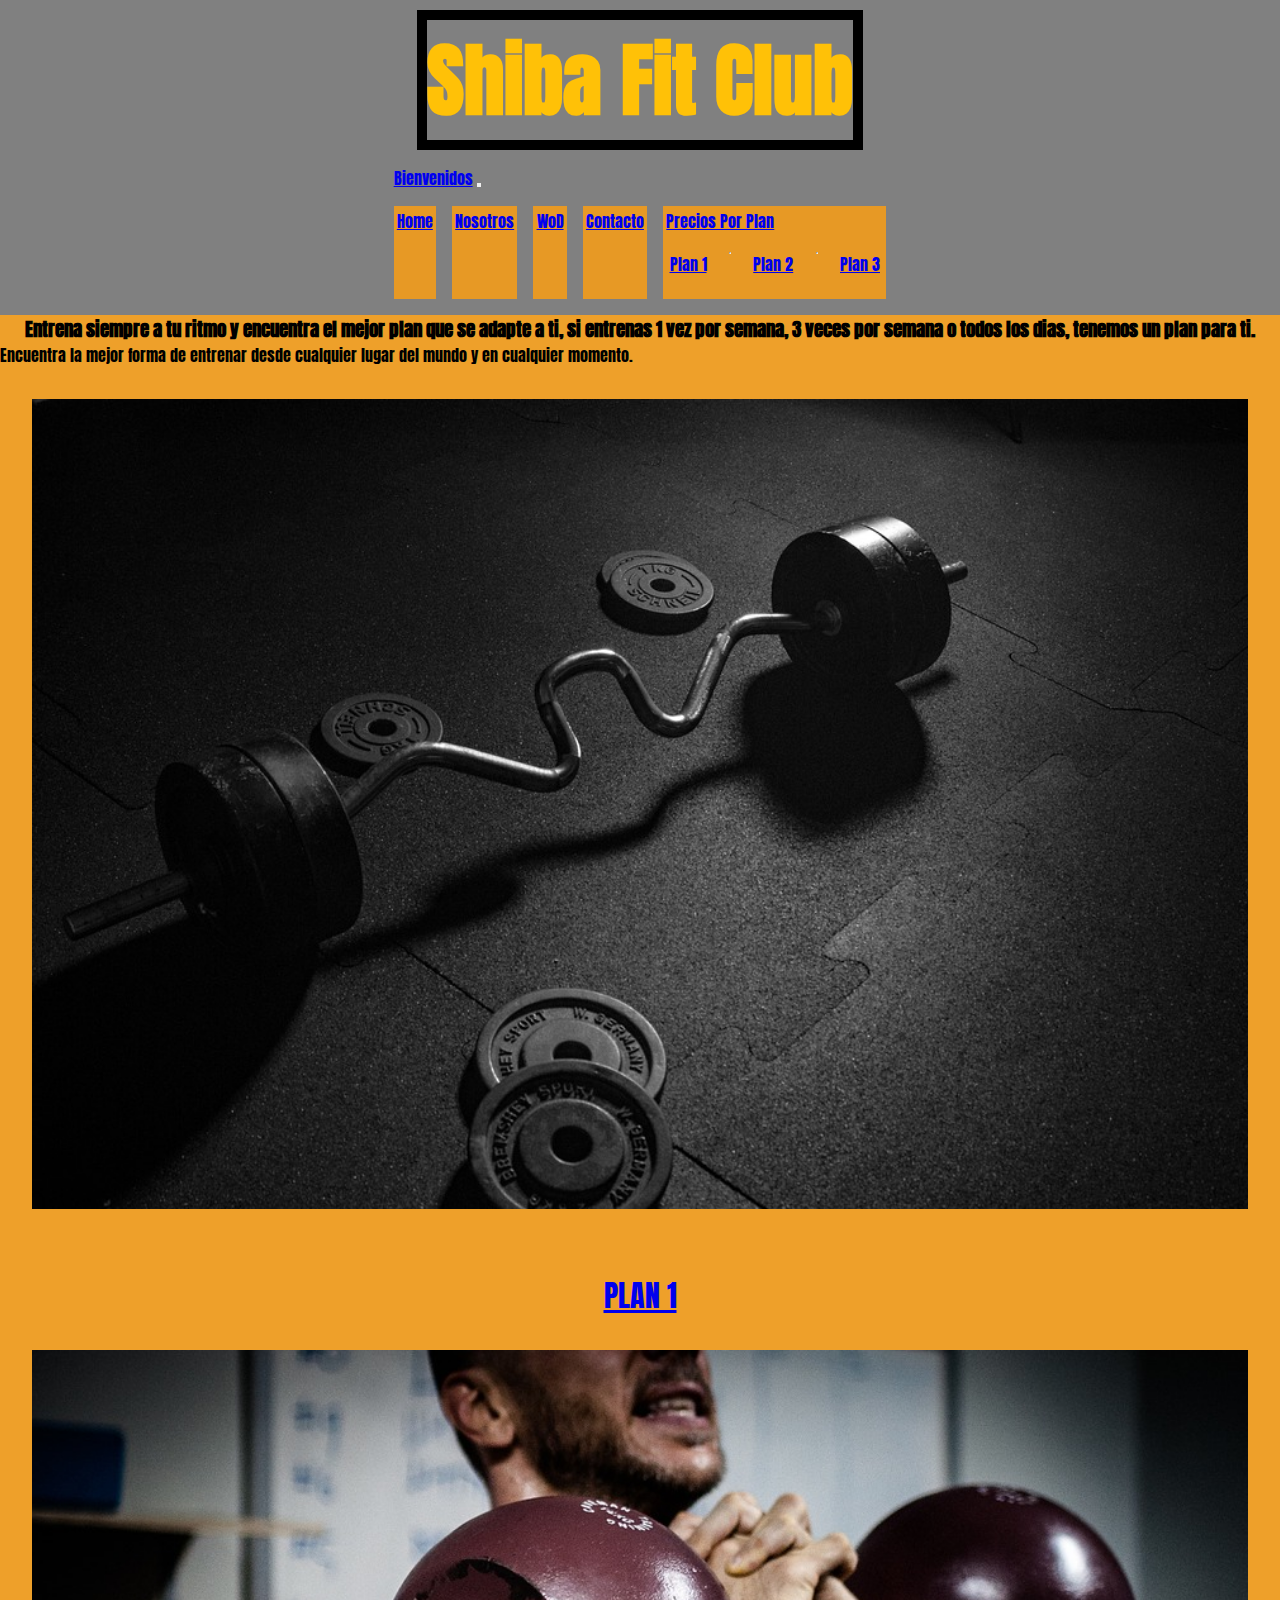
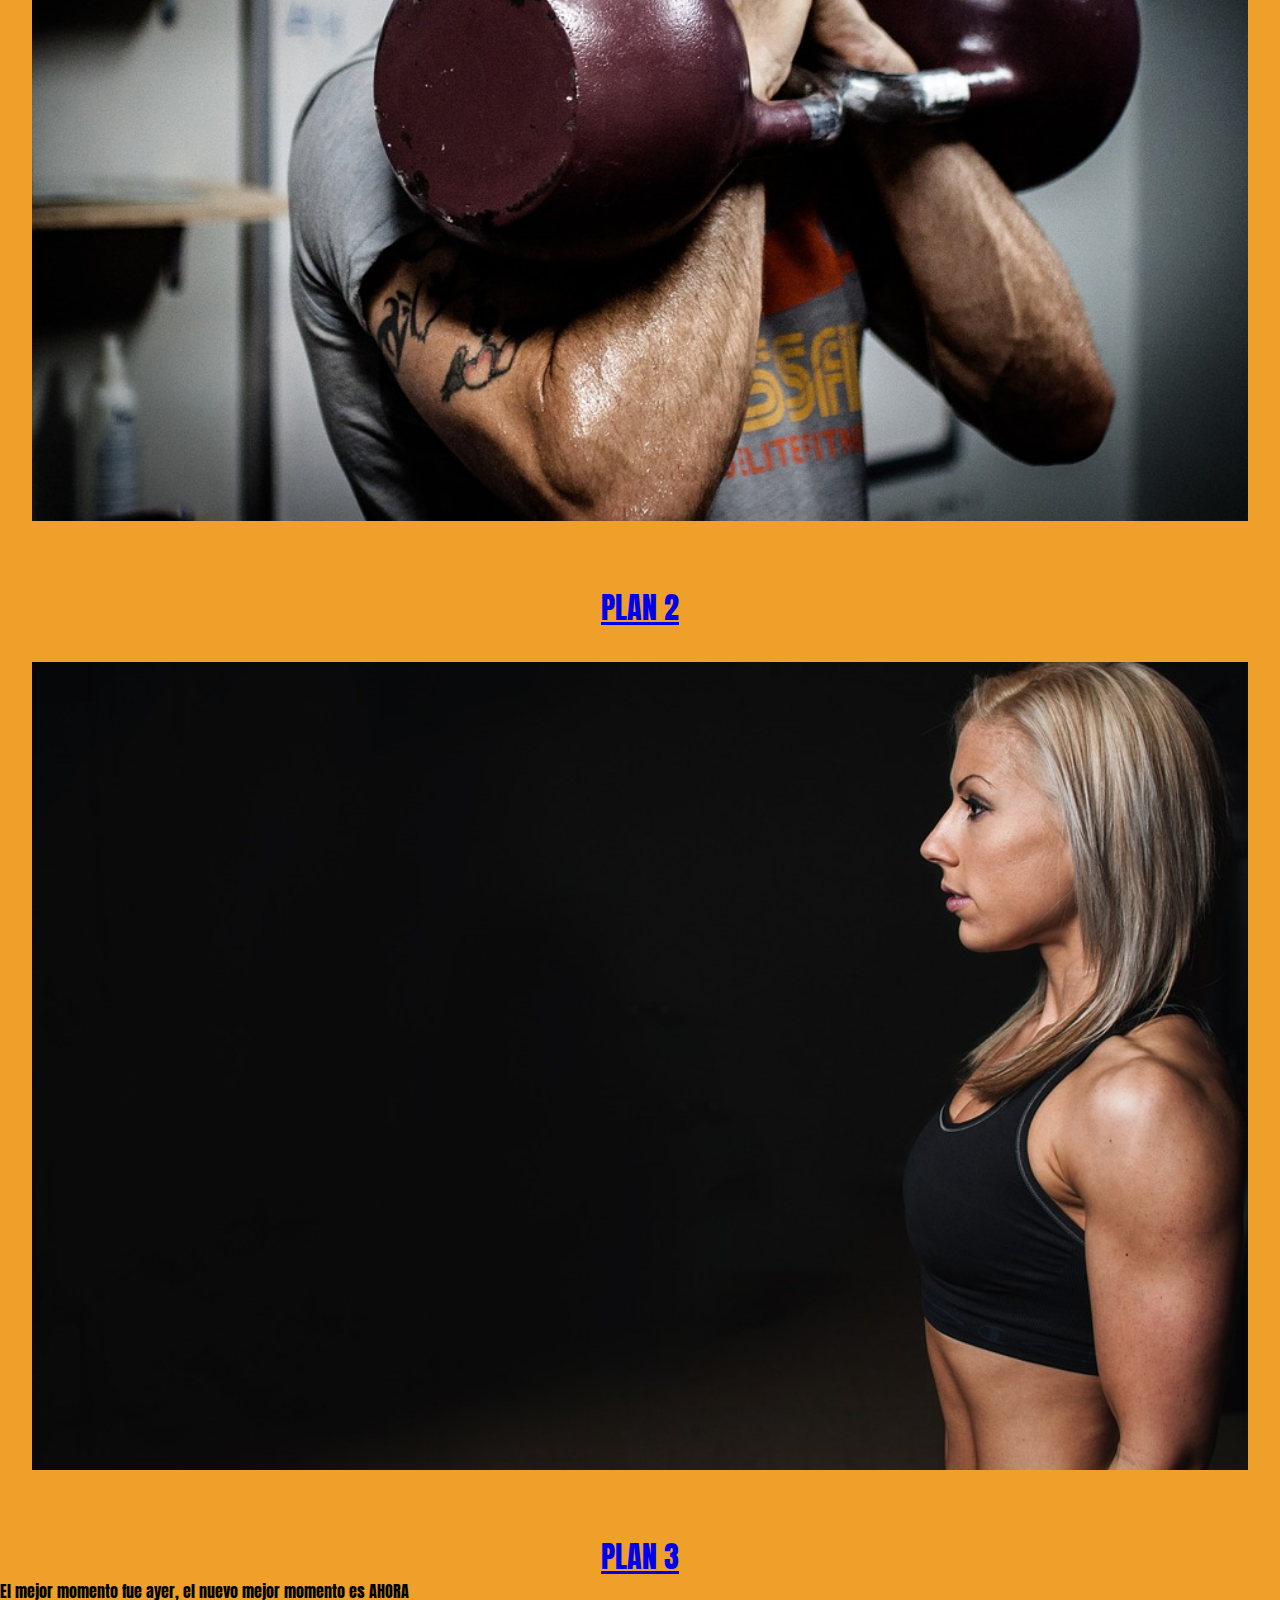
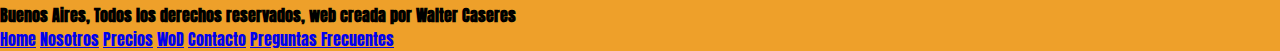
<file: index.html>
<!DOCTYPE html>
<html lang="en">
<head>
    <meta charset="UTF-8">
    <meta http-equiv="X-UA-Compatible" content="IE=edge">
    <meta name="viewport" content="width=device-width, initial-scale=1.0">
    <!-- Link de FONT -->
    <link rel="preconnect" href="https://fonts.googleapis.com">
    <link rel="preconnect" href="https://fonts.gstatic.com" crossorigin>
    <link href="https://fonts.googleapis.com/css2?family=Anton&family=Lobster&display=swap" rel="stylesheet">
    <!-- CSS only -->
    <link href="https://cdn.jsdelivr.net/npm/bootstrap@5.2.2/dist/css/bootstrap.min.css" rel="stylesheet" integrity="sha384-Zenh87qX5JnK2Jl0vWa8Ck2rdkQ2Bzep5IDxbcnCeuOxjzrPF/et3URy9Bv1WTRi" crossorigin="anonymous">
    <!-- Link de mi CSS -->
    <link rel="stylesheet" href="Estilocss/Style.css">
    <title>Shiba Fit Club</title>
</head>
<body class="contenedor">
    <!--Encabezado-->  

    <header>
        <h1 class="titulo efecto-titulo">Shiba Fit Club </h1>
        <!--Menu de Navegacion-->

        <nav class="navbar navbar-expand-lg">
            <div class="container-fluid">
              <a class="navbar-brand" href="#">Bienvenidos</a>
                <button class="navbar-toggler" type="button" data-bs-toggle="collapse" data-bs-target="#navbarSupportedContent" aria-controls="navbarSupportedContent" aria-expanded="false" aria-label="Toggle navigation">
                    <span class="navbar-toggler-icon"></span>
                </button>
            <div class="collapse navbar-collapse" id="navbarSupportedContent">
                <ul class="navbar-nav me-auto mb-2 mb-lg-0">
                    <li class="nav-item">
                    <a class="nav-link active" aria-current="page" href="index.html">Home</a>
                    </li>
                    <li class="nav-item">
                    <a class="nav-link active" href="pages/nosotros.html">Nosotros</a>
                    </li>
                    <li class="nav-item">
                    <a class="nav-link active" href="pages/wod.html">WoD</a>
                    </li>
                    <li class="nav-item">
                    <a class="nav-link active" href="pages/contacto.html">Contacto</a>
                    </li>
                    <li class="nav-item dropdown">
                    <a class="nav-link dropdown-toggle active" href="#" role="button" data-bs-toggle="dropdown" aria-expanded="false">
                      Precios Por Plan
                    </a>
                    <ul class="dropdown-menu bg-warning">
                      <li><a class="dropdown-item" href="pages/precios.html">Plan 1</a></li>
                      <li><hr class="dropdown-divider"></li>
                      <li><a class="dropdown-item" href="pages/precios.html">Plan 2</a></li>
                      <li><hr class="dropdown-divider"></li>
                      <li><a class="dropdown-item" href="pages/precios.html">Plan 3</a></li>
                    </ul>
                  </li>
                </ul>
            </div>
            </div>
        </nav>

    </header>

    <!--Contenido Principal-->

    <main>
        <h3 class="entrena-siempre">
            Entrena siempre a tu ritmo y encuentra el mejor plan que se adapte a ti, si entrenas 1 vez por semana, 3 veces por semana o todos los dias, tenemos un plan para ti.
        </h3>


        <p class="texto-debajo-de-imagen">
            Encuentra la mejor forma de entrenar desde cualquier lugar del mundo y en cualquier momento.
        </p>

        <div class="imagen1">
            <img src="img/imagen1.jpg" alt="Pesas en el suelo">
                <a href="pages/precios.html">PLAN 1</a>
        </div>
        <div class="imagen2">
            <img src="img/imagen3.jpg" alt="Hombre con Pesas">
                <a href="pages/precios.html">PLAN 2</a>
        </div>
        <div class="imagen3">
            <img src="img/imagen2.jpg" alt="Mujer entrenando">
                <a href="pages/precios.html">PLAN 3</a>
        </div>

    </main>

    <section>

        <p>
            El mejor momento fue  ayer, el nuevo mejor momento es AHORA
        </p>

    </section>


    <!--Footer o Pie de Pagina-->

    <footer>
        <h4>
            Buenos Aires, Todos los derechos reservados, web creada por Walter Caseres
        </h4>

     <!-- Enlaces Internos Entre nuestro propio HTML -->

        <a href="index.html">Home</a>
        <a href="pages/nosotros.html">Nosotros</a>
        <a href="pages/precios.html">Precios</a>
        <a href="pages/wod.html">WoD</a>
        <a href="pages/contacto.html">Contacto</a>
        <a href="pages/preguntas-frecuentes.html">Preguntas Frecuentes</a>
        
    </footer>


    <!-- JavaScript Bundle with Popper -->
    <script src="https://cdn.jsdelivr.net/npm/bootstrap@5.2.2/dist/js/bootstrap.bundle.min.js" integrity="sha384-OERcA2EqjJCMA+/3y+gxIOqMEjwtxJY7qPCqsdltbNJuaOe923+mo//f6V8Qbsw3" crossorigin="anonymous"></script>

    
</body>
</html>
</file>
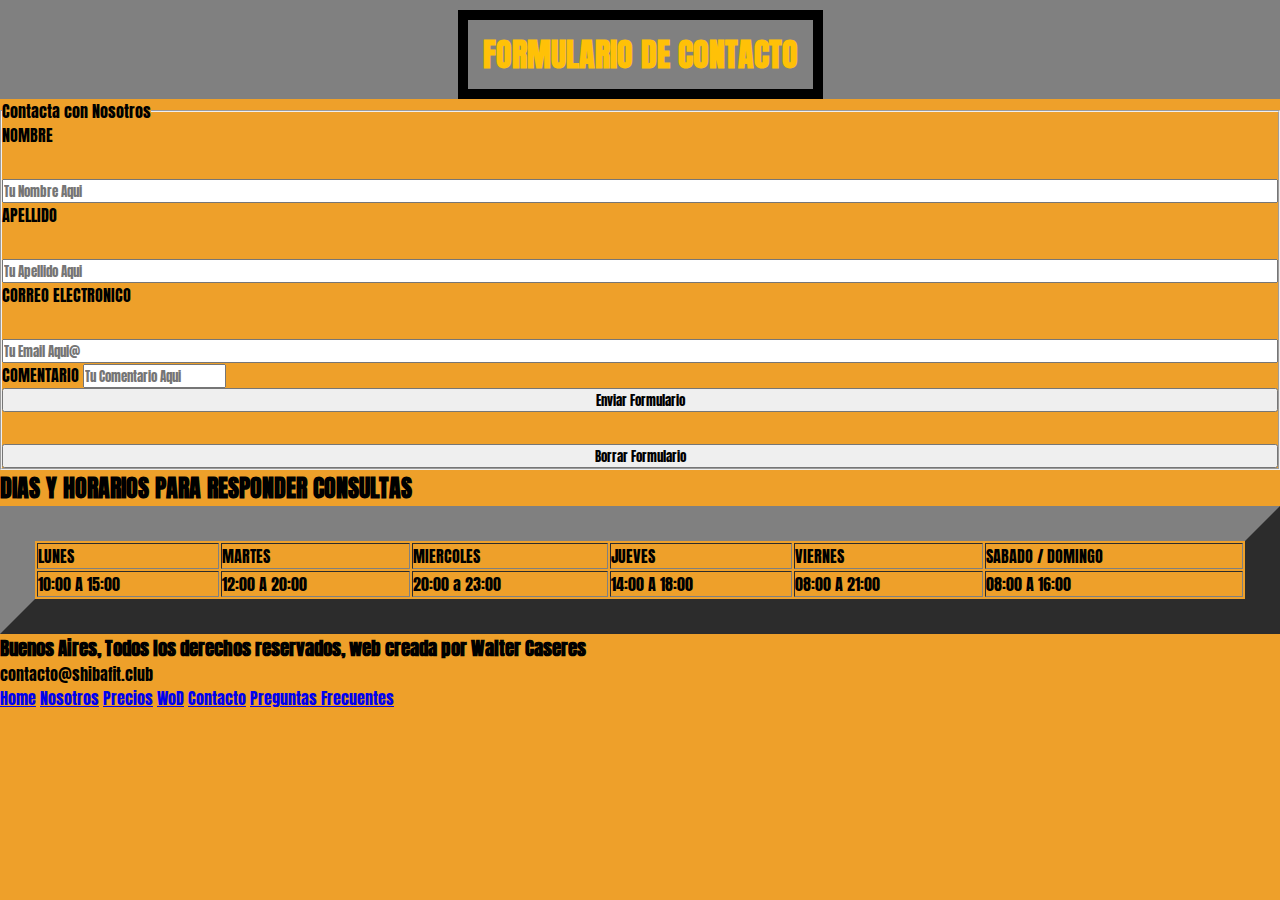
<file: pages/contacto.html>
<!DOCTYPE html>
<html lang="en">
<head>
    <meta charset="UTF-8">
    <meta http-equiv="X-UA-Compatible" content="IE=edge">
    <meta name="viewport" content="width=device-width, initial-scale=1.0">
    <!-- Link de FONT -->
    <link rel="preconnect" href="https://fonts.googleapis.com">
    <link rel="preconnect" href="https://fonts.gstatic.com" crossorigin>
    <link href="https://fonts.googleapis.com/css2?family=Anton&family=Lobster&display=swap" rel="stylesheet">
    <link rel="stylesheet" href="../Estilocss/Style.css">
    <title>Contacto</title>
</head>
<body>
    <header>
        <h1 class="h1-of-contacto">
            FORMULARIO DE CONTACTO
        </h1>
    </header>

    <main class="main-of-contacto">
        <!--Formulario de contacto-->
        <form action="">
            <fieldset>
                <legend>
                    Contacta con Nosotros
                </legend>
                <div>
                    <label for="">
                        NOMBRE
                    </label>
                    <input type="text" placeholder="Tu Nombre Aqui">
                
                </div>
                <div>
                        <label for="">
                        APELLIDO
                    </label>
                    <input type="text" placeholder="Tu Apellido Aqui">
                </div>
                <div>
                    <label for="">
                        CORREO ELECTRONICO
                    </label>
                    <input type="email" placeholder="Tu Email Aqui@">
                </div>
                <label for="">
                    COMENTARIO
                </label>
                <input type="text" placeholder="Tu Comentario Aqui">
                <div>
                    <input type="submit" value="Enviar Formulario">
                    <input type="reset" value="Borrar Formulario">
                </div>
            </fieldset>
        </form>

        <h2 class="h2-of-contacto">
            DIAS Y HORARIOS PARA RESPONDER CONSULTAS
        </h2>
        <table border="35" class="table-of-contacto">
            <tr>
                <td class="td-of-contacto">
                    LUNES
                </td>
                <td class="td-of-contacto">
                    MARTES
                </td>
                <td class="td-of-contacto">
                    MIERCOLES
                </td>
                <td class="td-of-contacto">
                    JUEVES
                </td>
                <td class="td-of-contacto">
                    VIERNES
                </td>
                <td class="td-of-contacto">
                    SABADO / DOMINGO
                </td>
            </tr>
            <tr>
                <td>
                    10:00 A 15:00
                </td>
                <td>
                    12:00 A 20:00
                </td>
                <td>
                    20:00 a 23:00
                </td>
                <td>
                    14:00 A 18:00
                </td>
                <td>
                    08:00 A 21:00
                </td>
                <td>
                    08:00 A 16:00
                </td>
            </tr>
        </table>
    </main>


    <footer>
        <h3>
            Buenos Aires, Todos los derechos reservados, web creada por Walter Caseres
        </h3>
        <p>
            contacto@shibafit.club
        </p>
        <!-- Enlaces Internos Entre nuestro propio HTML -->
        
        <a href="../index.html">Home</a>
        <a href="nosotros.html">Nosotros</a>
        <a href="precios.html">Precios</a>
        <a href="wod.html">WoD</a>
        <a href="contacto.html">Contacto</a>
        <a href="preguntas-frecuentes.html">Preguntas Frecuentes</a> 
        
    </footer>

</body>
</html>
</file>
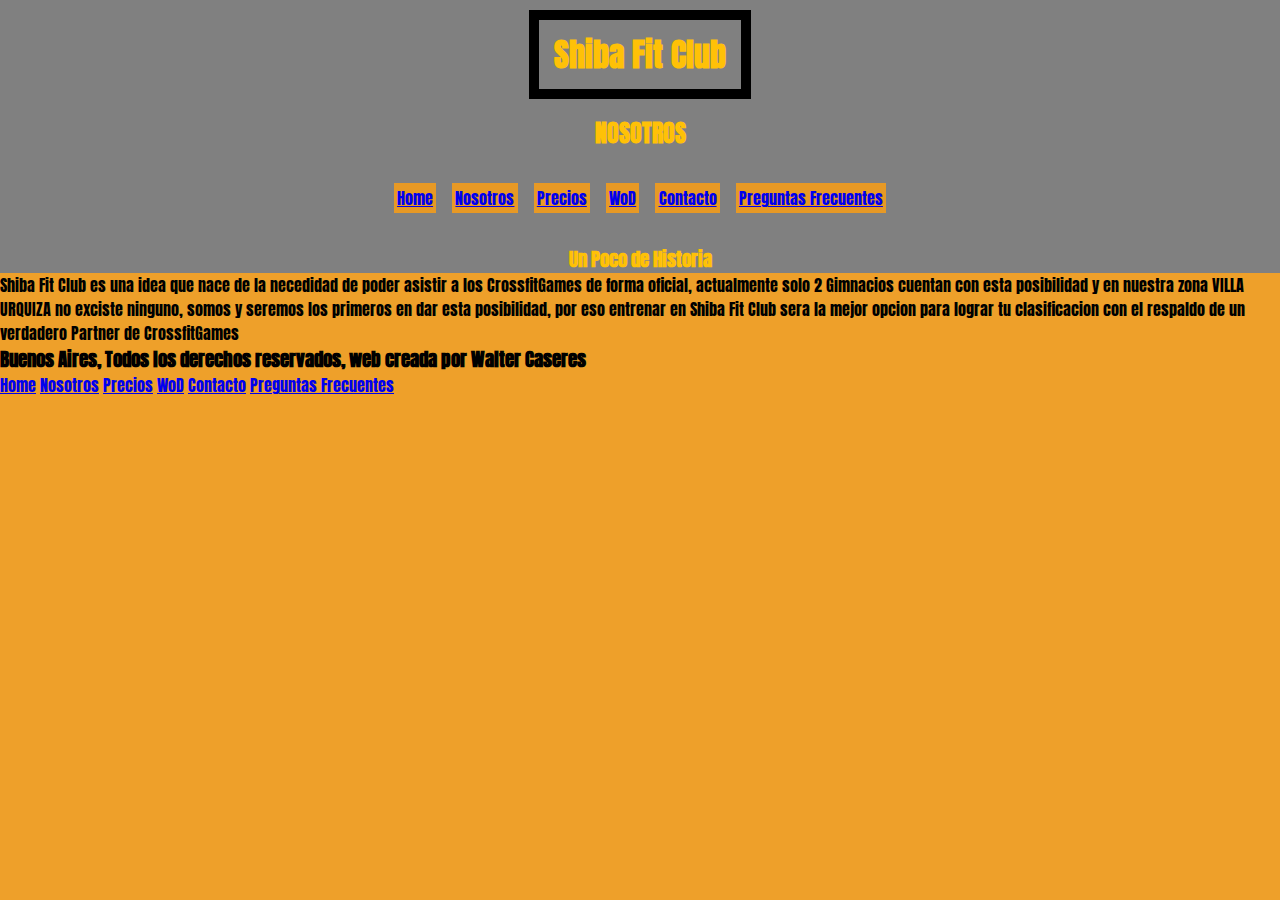
<file: pages/nosotros.html>
<!DOCTYPE html>
<html lang="en">
<head>
    <meta charset="UTF-8">
    <meta http-equiv="X-UA-Compatible" content="IE=edge">
    <meta name="viewport" content="width=device-width, initial-scale=1.0">
    <!-- Link de FONT -->
    <link rel="preconnect" href="https://fonts.googleapis.com">
    <link rel="preconnect" href="https://fonts.gstatic.com" crossorigin>
    <link href="https://fonts.googleapis.com/css2?family=Anton&family=Lobster&display=swap" rel="stylesheet">
    <link rel="stylesheet" href="../Estilocss/Style.css">
    <title>Nosotros</title>
</head>
<body>

    <header>
        <h1 class="titulo-nosotros">Shiba Fit Club</h1>
        <h2 class="nosotros-html">
            NOSOTROS
        </h2>
        <!--Menu de Navegacion-->
        <nav>
            <ul>
                <li>
                    <a href="../index.html">Home</a>
                    </li>
                <li>
                    <a href="nosotros.html">Nosotros</a>
                </li>
                <li>
                    <a href="precios.html">Precios</a>
                </li>
                <li>
                    <a href="wod.html">WoD</a>
                </li>
                <li>
                    <a href="contacto.html">Contacto</a>
                </li>
                <li>
                    <a href="preguntas-frecuentes.html">Preguntas Frecuentes</a>
                </li>
            </ul>
        </nav>
        <h3>Un Poco de Historia</h3>
    </header>


    
   <main class="main-nosotros">
        Shiba Fit Club es una idea que nace de la necedidad de poder asistir a los CrossfitGames de forma oficial, actualmente solo 2 Gimnacios cuentan con esta posibilidad y en nuestra zona VILLA URQUIZA no exciste ninguno, somos y seremos los primeros en dar esta posibilidad, por eso entrenar en Shiba Fit Club sera la mejor opcion para lograr tu clasificacion con el respaldo de un verdadero Partner de CrossfitGames

   </main>

    <footer>
        <h3>
            Buenos Aires, Todos los derechos reservados, web creada por Walter Caseres
        </h3>
      
    <!-- Enlaces Internos Entre nuestro propio HTML -->

        <a href="../index.html">Home</a>
        <a href="nosotros.html">Nosotros</a>
        <a href="precios.html">Precios</a>
        <a href="od.html">WoD</a>
        <a href="contacto.html">Contacto</a>
        <a href="preguntas-frecuentes.html">Preguntas Frecuentes</a> 
    </footer>


</body>
</html>
</file>
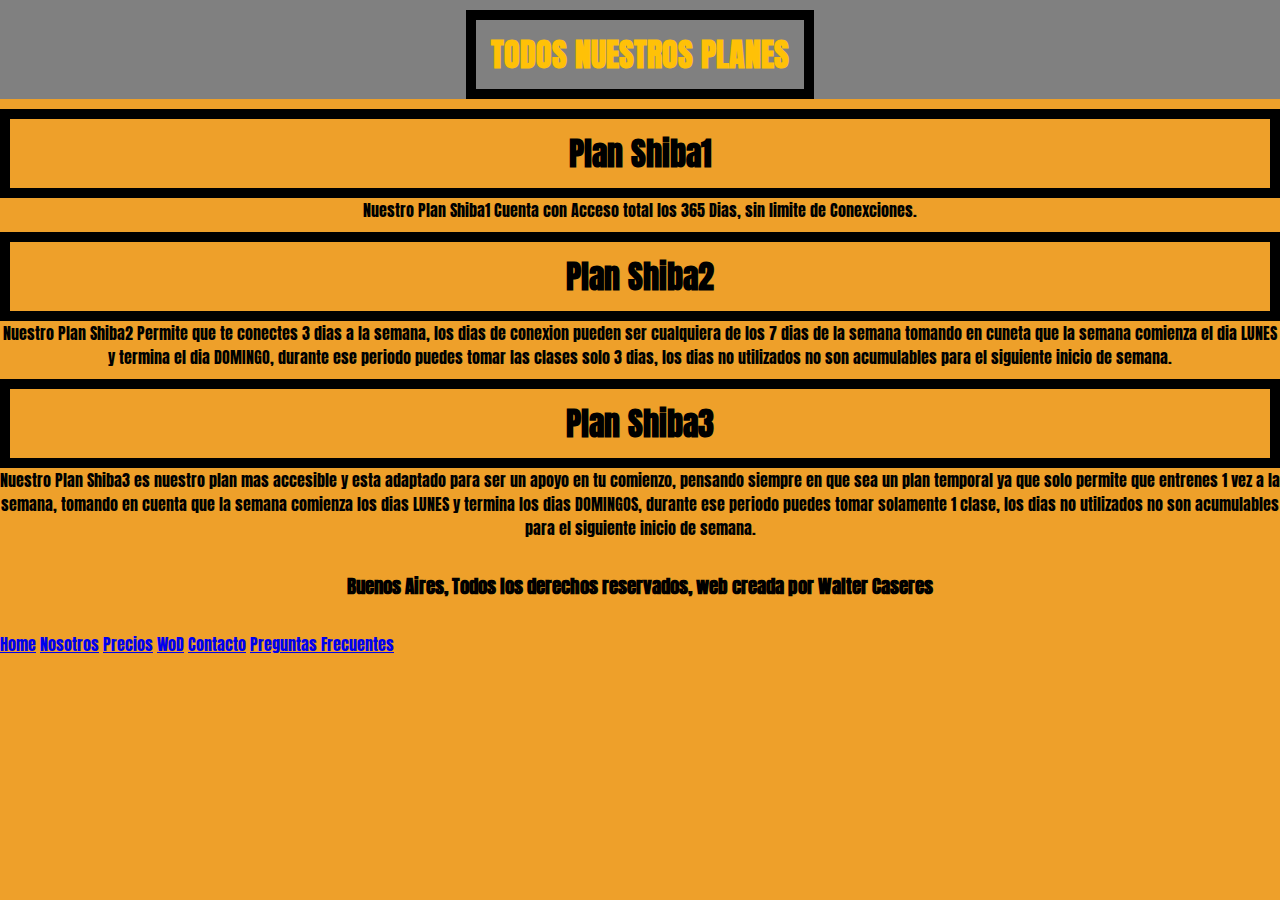
<file: pages/precios.html>
<!DOCTYPE html>
<html lang="en">
<head>
    <meta charset="UTF-8">
    <meta http-equiv="X-UA-Compatible" content="IE=edge">
    <meta name="viewport" content="width=device-width, initial-scale=1.0">
    <!-- Link de FONT -->
    <link rel="preconnect" href="https://fonts.googleapis.com">
    <link rel="preconnect" href="https://fonts.gstatic.com" crossorigin>
    <link href="https://fonts.googleapis.com/css2?family=Anton&family=Lobster&display=swap" rel="stylesheet">
    <link rel="stylesheet" href="../Estilocss/Style.css">
    <title>Precios</title>
</head>
<body>
    <header>
        <h1 class="titulo-precios">
            TODOS NUESTROS PLANES
        </h1>

    </header>

    <main>
        <ol>
            <li class="planes-shiba-1-2-3">Plan Shiba1</li>
            <div class="div-precios">
            Nuestro Plan Shiba1 Cuenta con Acceso total los 365 Dias, sin limite de Conexciones.
             </div>
          <li class="planes-shiba-1-2-3">Plan Shiba2</li>
              <div class="div-precios">
                Nuestro Plan Shiba2 Permite que te conectes 3 dias a la semana, los dias de conexion pueden ser cualquiera de los 7 dias de la semana tomando en cuneta que la semana comienza el dia LUNES y termina el dia DOMINGO, durante ese periodo puedes tomar las clases solo 3 dias, los dias no utilizados no son acumulables para el siguiente inicio de semana.
             </div>
        <li class="planes-shiba-1-2-3">Plan Shiba3</li>
             <div class="div-precios">
                Nuestro Plan Shiba3 es nuestro plan mas accesible y esta adaptado para ser un apoyo en tu comienzo, pensando siempre en que sea un plan temporal ya que solo permite que entrenes 1 vez a la semana, tomando en cuenta que la semana comienza los dias LUNES y termina los dias DOMINGOS, durante ese periodo puedes tomar solamente 1 clase, los dias no utilizados no son acumulables para el siguiente inicio de semana.
             </div>
        
      </ol>

    </main>
    <!--Lista Ordenada-->



    <!--Etiquetas Multimedia-->

    <footer>
        <h3 class="footer-precios">
            Buenos Aires, Todos los derechos reservados, web creada por Walter Caseres
        </h3>

        <!-- Enlaces Internos Entre nuestro propio HTML -->

  
        <a href="../index.html">Home</a>
        <a href="nosotros.html">Nosotros</a>
        <a href="precios.html">Precios</a>
        <a href="wod.html">WoD</a>
        <a href="contacto.html">Contacto</a>
        <a href="preguntas-frecuentes.html">Preguntas Frecuentes</a> 
      
    </footer>

</body>
</html>
</file>
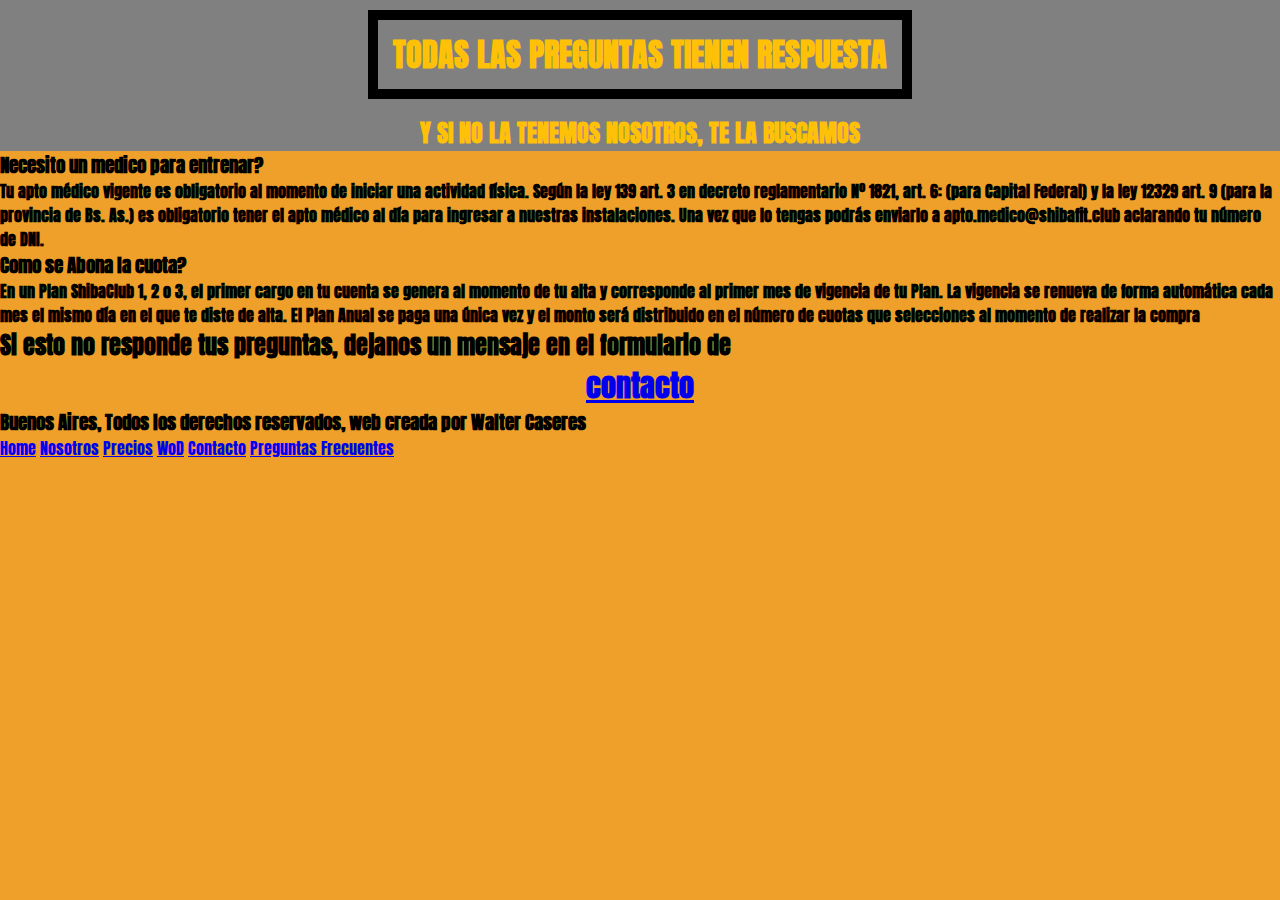
<file: pages/preguntas-frecuentes.html>
<!DOCTYPE html>
<html lang="en">
<head>
    <meta charset="UTF-8">
    <meta http-equiv="X-UA-Compatible" content="IE=edge">
    <meta name="viewport" content="width=device-width, initial-scale=1.0">
    <!-- Link de FONT -->
    <link rel="preconnect" href="https://fonts.googleapis.com">
    <link rel="preconnect" href="https://fonts.gstatic.com" crossorigin>
    <link href="https://fonts.googleapis.com/css2?family=Anton&family=Lobster&display=swap" rel="stylesheet">
    <link rel="stylesheet" href="../Estilocss/Style.css">
    <title>Preguntas Frecuentes</title>
</head>
<body>
    <header>
        <h1 class="titulo-preguntas">
            TODAS LAS PREGUNTAS TIENEN RESPUESTA
        </h1>
        <h2> Y SI NO LA TENEMOS NOSOTROS, TE LA BUSCAMOS </h2>

    </header>

    <main>
        <p>
            <div>
                <h3 class="preguntasfrecuentesh3">
                    Necesito un medico para entrenar?
                </h3>
            </div> 
                <h4>
                   Tu apto médico vigente es obligatorio al momento de iniciar una actividad física. Según la ley 139 art. 3 en decreto reglamentario Nº 1821, art. 6: (para Capital Federal) y la ley 12329 art. 9 (para la provincia de Bs. As.) es obligatorio tener el apto médico al día para ingresar a nuestras instalaciones. Una vez que lo tengas podrás enviarlo a apto.medico@shibafit.club aclarando tu número de DNI.
                </h4>
         
        </p>

        <p>
            <div>
                <h3> 
                    Como se Abona la cuota?
                </h3>
            </div>
                <h4>
                  En un Plan ShibaClub 1, 2 o 3, el primer cargo en tu cuenta se genera al momento de tu alta y corresponde al primer mes de vigencia de tu Plan. La vigencia se renueva de forma automática cada mes el mismo día en el que te diste de alta.
            El Plan Anual se paga una única vez y el monto será distribuido en el número de cuotas que selecciones al momento de realizar la compra
                </h4>

            <div>
                <h2>
                    Si esto no responde tus preguntas, dejanos un mensaje en el formulario de <a href="../pages/contacto.html">contacto</a> 
                </h2>
            </div>
        </p>

    </main>
    

    <footer>
        <h3>
            Buenos Aires, Todos los derechos reservados, web creada por Walter Caseres
        </h3>
    
        <!-- Enlaces Internos Entre nuestro propio HTML -->
        
        <a href="../index.html">Home</a>
        <a href="nosotros.html">Nosotros</a>
        <a href="precios.html">Precios</a>
        <a href="wod.html">WoD</a>
        <a href="contacto.html">Contacto</a>
        <a href="preguntas-frecuentes.html">Preguntas Frecuentes</a> 
    </footer>

        
</body>
</html>
</file>
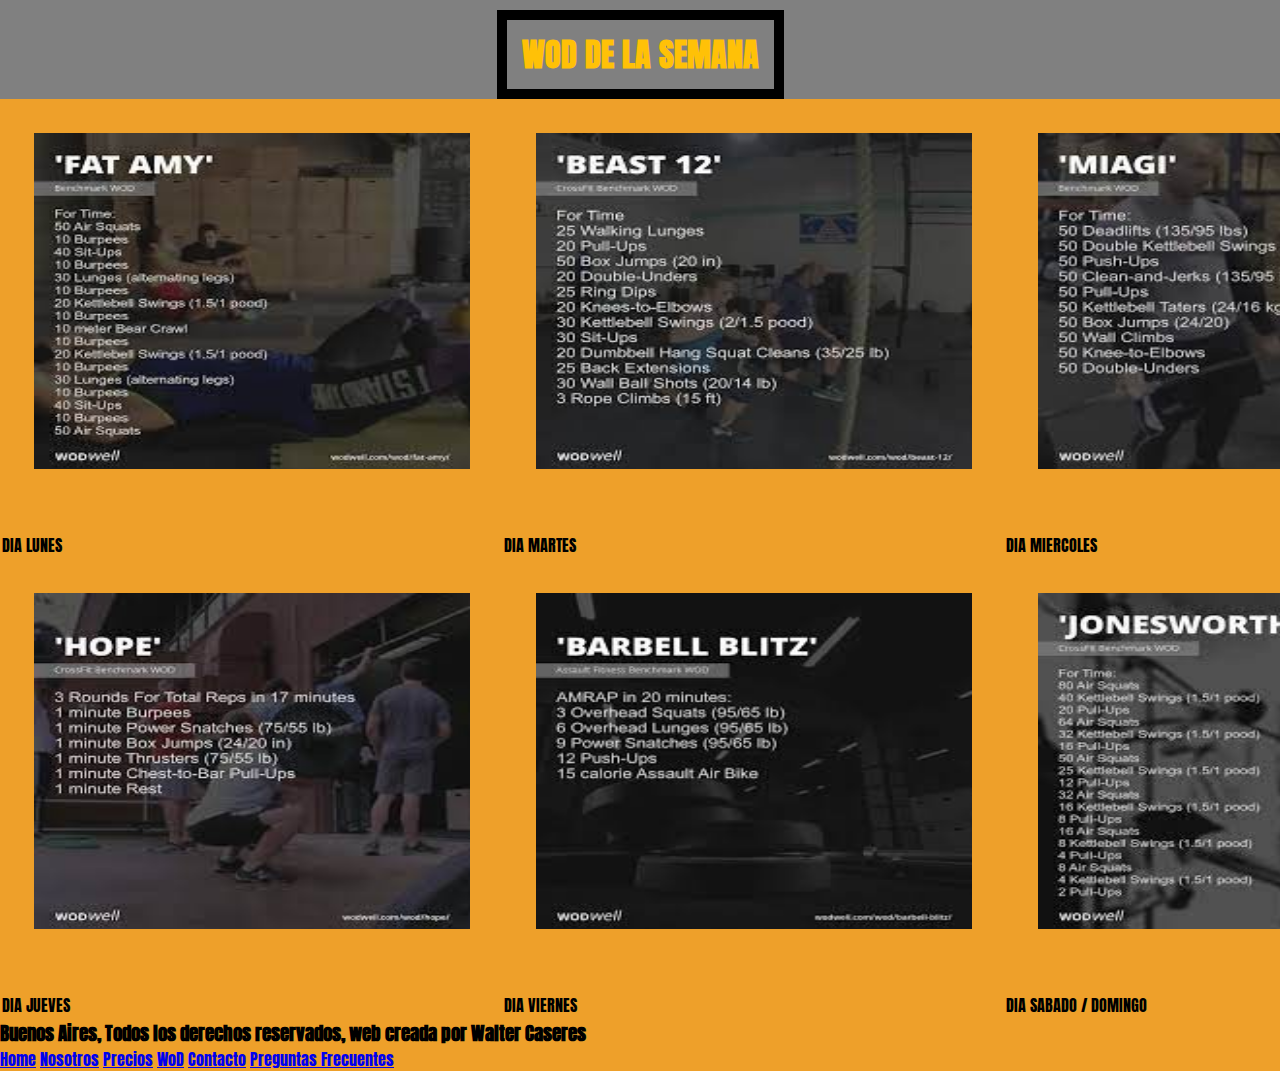
<file: pages/wod.html>
<!DOCTYPE html>
<html lang="en">
<head>
    <meta charset="UTF-8">
    <meta http-equiv="X-UA-Compatible" content="IE=edge">
    <meta name="viewport" content="width=device-width, initial-scale=1.0">
    <!-- Link de FONT -->
    <link rel="preconnect" href="https://fonts.googleapis.com">
    <link rel="preconnect" href="https://fonts.gstatic.com" crossorigin>
    <link href="https://fonts.googleapis.com/css2?family=Anton&family=Lobster&display=swap" rel="stylesheet">
    <link rel="stylesheet" href="../Estilocss/Style.css">
    <title>WoD</title>
</head>
<body>
    <header>
        <h1 class="titulo-wod">
            WOD DE LA SEMANA
        </h1>

    </header>

    <main>
        <table>
            <tr>
                <td>
                    <div>
                        <img src="../img/WOD1.jpg" alt=""width="500" height="400" />
                        <p>
                         DIA LUNES
                        </p>
                    </div>
                </td>
                <td>
                    <div>
                        <img src="../img/WOD2.jpg" alt=""width="500" height="400" />
                    <p>
                    DIA MARTES
                    </p>
                    </div>
                </td>
                <td>
                    <div>
                      <img src="../img/WOD3.jpg" alt=""width="500" height="400" />
                    <p>
                        DIA MIERCOLES
                    </p>  
                    </div>                    
                </td>
            </tr>

            <table>
                <tr>
                    <td>
                        <div>
                            <img src="../img/WOD4.jpg" alt=""width="500" height="400" />
                            <p>
                             DIA JUEVES
                            </p>
                        </div>
                    </td>
                    <td>
                        <div>
                            <img src="../img/WOD5.jpg" alt=""width="500" height="400" />
                        <p>
                        DIA VIERNES
                        </p>
                        </div>
                        
                    </td>
                    <td>
                        <div>
                            <img src="../img/WOD6.jpg" alt=""width="500" height="400" />
                        <p>
                            DIA SABADO / DOMINGO
                        </p>   
                        </div>
                     
                    </td>
                </tr>
        </table>

    </main>

    <footer>
        <h3 class="footer-of-wod">
            Buenos Aires, Todos los derechos reservados, web creada por Walter Caseres
        </h3>

    
        <!-- Enlaces Internos Entre nuestro propio HTML -->

        
        <a href="../index.html">Home</a>
        <a href="nosotros.html">Nosotros</a>
        <a href="precios.html">Precios</a>
        <a href="wod.html">WoD</a>
        <a href="contacto.html">Contacto</a>
        <a href="preguntas-frecuentes.html">Preguntas Frecuentes</a> 
      
    </footer>

        
</body>
</html>
</file>
<file: Estilocss/Style.css>
/* reset */
* {
  margin: 0;
  padding: 0;
  box-sizing: border-box; }

/* estilos para el home */
body {
  background-color: black; }

header {
  background-color: grey;
  display: flex;
  justify-content: space-between;
  align-items: center;
  gap: 1rem;
  color: #ffc107; }

* {
  margin: 0%;
  padding: 0%;
  font-family: 'Anton', sans-serif;
  box-sizing: border-box; }

/* Estilos de Generales */
body {
  background-color: #eea02a; }

/* Estilos de Header */
header {
  display: flex;
  flex-direction: column;
  align-items: center; }

header nav ul {
  display: flex;
  margin-top: 1rem;
  gap: 1rem;
  margin-bottom: 1rem; }

header nav ul li {
  list-style: none;
  background-color: #e79925;
  padding: 0.2rem; }

.titulo {
  font-size: 5rem;
  font-weight: bold;
  border-top: 1%;
  margin-top: 10px;
  border-color: black;
  border-width: 10px;
  border-style: solid;
  padding-top: 10px 15px 10px 15px; }

/* Estilos de Main */
main {
  display: flex;
  flex-direction: column; }

main div {
  gap: 2rem;
  display: flex;
  justify-content: center;
  flex-direction: column; }

main div img {
  padding: 2rem; }

main div img a {
  text-align: center; }

.entrena-siempre {
  text-align: center; }

/* Estilos de Wod */
.titulo-wod {
  font-size: 2rem;
  text-align: center;
  font-weight: bold;
  border-top: 1%;
  margin-top: 10px;
  border-color: black;
  border-width: 10px;
  border-style: solid;
  padding-top: 10px;
  padding-left: 15px;
  padding-bottom: 10px;
  padding-right: 15px; }

/* Estilos de Precios */
.titulo-precios {
  font-size: 2rem;
  text-align: center;
  font-weight: bold;
  border-top: 1%;
  margin-top: 10px;
  border-color: black;
  border-width: 10px;
  border-style: solid;
  padding-top: 10px;
  padding-left: 15px;
  padding-bottom: 10px;
  padding-right: 15px; }

.planes-shiba-1-2-3 {
  font-size: 2rem;
  text-align: center;
  font-weight: bold;
  border-top: 1%;
  margin-top: 10px;
  border-color: black;
  border-width: 10px;
  border-style: solid;
  padding-top: 10px;
  padding-left: 15px;
  padding-bottom: 10px;
  padding-right: 15px; }

.div-precios {
  text-align: center; }

/* Estilos de footer */
.footer-precios {
  text-align: center;
  padding-top: 2rem;
  padding-bottom: 2rem; }

/* Estilos de hover */
.efecto-titulo:hover {
  background-color: aqua;
  transform: scale(0.8); }

main div img:hover {
  background-color: black; }

.titulo-wod:hover {
  background-color: aqua;
  transform: scale(0.8); }

.titulo-preguntas:hover {
  background-color: aqua;
  transform: scale(0.8); }

.titulo-preguntas {
  font-size: 2rem;
  text-align: center;
  font-weight: bold;
  border-top: 1%;
  margin-top: 10px;
  border-color: black;
  border-width: 10px;
  border-style: solid;
  padding-top: 10px;
  padding-left: 15px;
  padding-bottom: 10px;
  padding-right: 15px; }

.titulo-nosotros:hover {
  background-color: aqua;
  transform: scale(0.8); }

.titulo-nosotros {
  font-size: 2rem;
  text-align: center;
  font-weight: bold;
  border-top: 1%;
  margin-top: 10px;
  border-color: black;
  border-width: 10px;
  border-style: solid;
  padding-top: 10px;
  padding-left: 15px;
  padding-bottom: 10px;
  padding-right: 15px; }

.h1-of-contacto:hover {
  background-color: aqua;
  transform: scale(0.8); }

.h1-of-contacto {
  font-size: 2rem;
  text-align: center;
  font-weight: bold;
  border-top: 1%;
  margin-top: 10px;
  border-color: black;
  border-width: 10px;
  border-style: solid;
  padding-top: 10px;
  padding-left: 15px;
  padding-bottom: 10px;
  padding-right: 15px; }

.titulo-precios:hover {
  background-color: aqua;
  transform: scale(0.8); }

main div a {
  display: flex;
  justify-content: center;
  font-size: 30px;
  list-style: none;
  align-items: center;
  gap: 1rem; }
</file>
